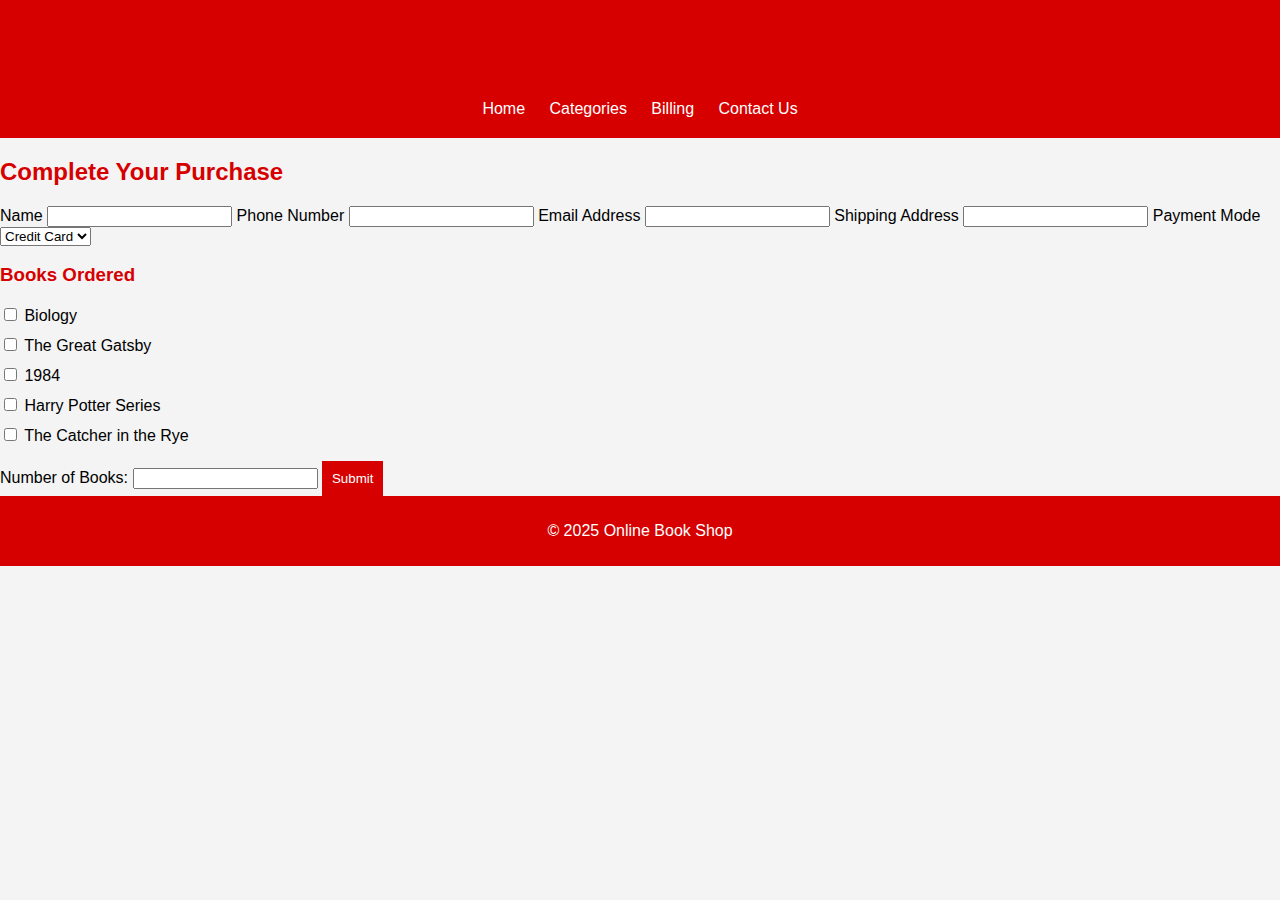
<file: billing.html>
<!DOCTYPE html>
<html lang="en">
<head>
  <meta charset="UTF-8">
  <meta name="viewport" content="width=device-width, initial-scale=1.0">
  <title>Billing - Online Book Shop</title>
  <link rel="stylesheet" href="styles.css">
</head>
<body>
  <header>
    <h1>Billing Information</h1>
    <nav>
      <a href="index.html">Home</a>
      <a href="category.html">Categories</a>
      <a href="billing.html">Billing</a>
      <a href="contact.html">Contact Us</a>
    </nav>
  </header>

  <main>
    <h2>Complete Your Purchase</h2>

    <!-- Form to enter billing details -->
    <form id="billing-form" action="javascript:void(0)" onsubmit="submitForm()">
      <label for="name">Name</label>
      <input type="text" id="name" name="name" required>

      <label for="phone">Phone Number</label>
      <input type="tel" id="phone" name="phone" required>

      <label for="email">Email Address</label>
      <input type="email" id="email" name="email" required>

      <label for="address">Shipping Address</label>
      <input type="text" id="address" name="address" required>

      <label for="payment">Payment Mode</label>
      <select id="payment" name="payment">
        <option value="credit-card">Credit Card</option>
        <option value="paypal">PayPal</option>
        <option value="debit-card">Debit Card</option>
      </select>

      <h3>Books Ordered</h3>
      <ul>
        <li><input type="checkbox" name="books" value="Biology"> Biology</li>
        <li><input type="checkbox" name="books" value="The Great Gatsby"> The Great Gatsby</li>
        <li><input type="checkbox" name="books" value="1984"> 1984</li>
        <li><input type="checkbox" name="books" value="Harry Potter Series"> Harry Potter Series</li>
        <li><input type="checkbox" name="books" value="The Catcher in the Rye"> The Catcher in the Rye</li>
      </ul>

      <label for="book-count">Number of Books:</label>
      <input type="number" id="book-count" name="book-count" required>

      <button type="submit">Submit</button>
    </form>

    <!-- Success Message (Hidden by default) -->
    <div id="success-message" style="display: none;">
      <h2>Success! Your order has been submitted.</h2>
    </div>
  </main>

  <footer>
    <p>© 2025 Online Book Shop</p>
  </footer>

  <script>
    // JavaScript function to handle the form submission and display success message
    function submitForm() {
      const form = document.getElementById('billing-form');
      
      // Display success message
      document.getElementById('success-message').style.display = 'block';
      
      // Hide the form after submission
      form.style.display = 'none';

      // Optionally, you can clear the form after submission
      form.reset();
    }
  </script>
</body>
</html>
</file>
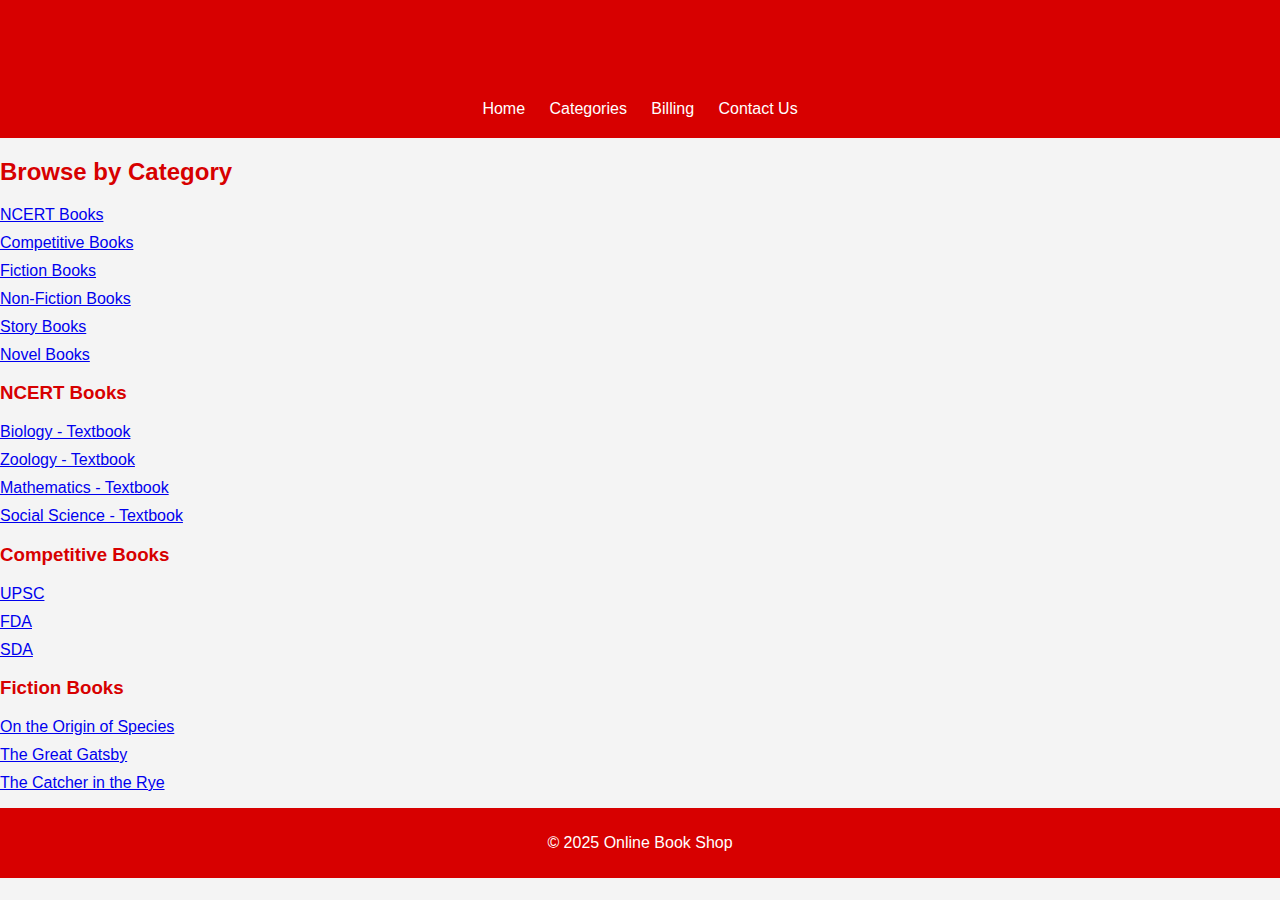
<file: category.html>
<!DOCTYPE html>
<html lang="en">
<head>
  <meta charset="UTF-8">
  <meta name="viewport" content="width=device-width, initial-scale=1.0">
  <title>Book Categories - Online Book Shop</title>
  <link rel="stylesheet" href="styles.css">
</head>
<body>
  <header>
    <h1>Book Categories</h1>
    <nav>
      <a href="index.html">Home</a>
      <a href="category.html">Categories</a>
      <a href="billing.html">Billing</a>
      <a href="contact.html">Contact Us</a>
    </nav>
  </header>

  <main>
    <h2>Browse by Category</h2>
    <ul>
      <li><a href="#ncert-books">NCERT Books</a></li>
      <li><a href="#competitive-books">Competitive Books</a></li>
      <li><a href="#fiction-books">Fiction Books</a></li>
      <li><a href="#non-fiction-books">Non-Fiction Books</a></li>
      <li><a href="#story-books">Story Books</a></li>
      <li><a href="#novel-books">Novel Books</a></li>
    </ul>

    <section id="ncert-books">
      <h3>NCERT Books</h3>
      <ul>
        <li><a href="#">Biology - Textbook</a></li>
        <li><a href="#">Zoology - Textbook</a></li>
        <li><a href="#">Mathematics - Textbook</a></li>
        <li><a href="#">Social Science - Textbook</a></li>
        <!-- Add other subjects here -->
      </ul>
    </section>

    <section id="competitive-books">
      <h3>Competitive Books</h3>
      <ul>
        <li><a href="#">UPSC</a></li>
        <li><a href="#">FDA</a></li>
        <li><a href="#">SDA</a></li>
        <!-- Add other competitive exams here -->
      </ul>
    </section>

    <section id="fiction-books">
      <h3>Fiction Books</h3>
      <ul>
        <li><a href="#">On the Origin of Species</a></li>
        <li><a href="#">The Great Gatsby</a></li>
        <li><a href="#">The Catcher in the Rye</a></li>
        <!-- Add other fiction books here -->
      </ul>
    </section>

    <!-- Add other categories similarly -->

  </main>

  <footer>
    <p>© 2025 Online Book Shop</p>
  </footer>
</body>
</html>
</file>
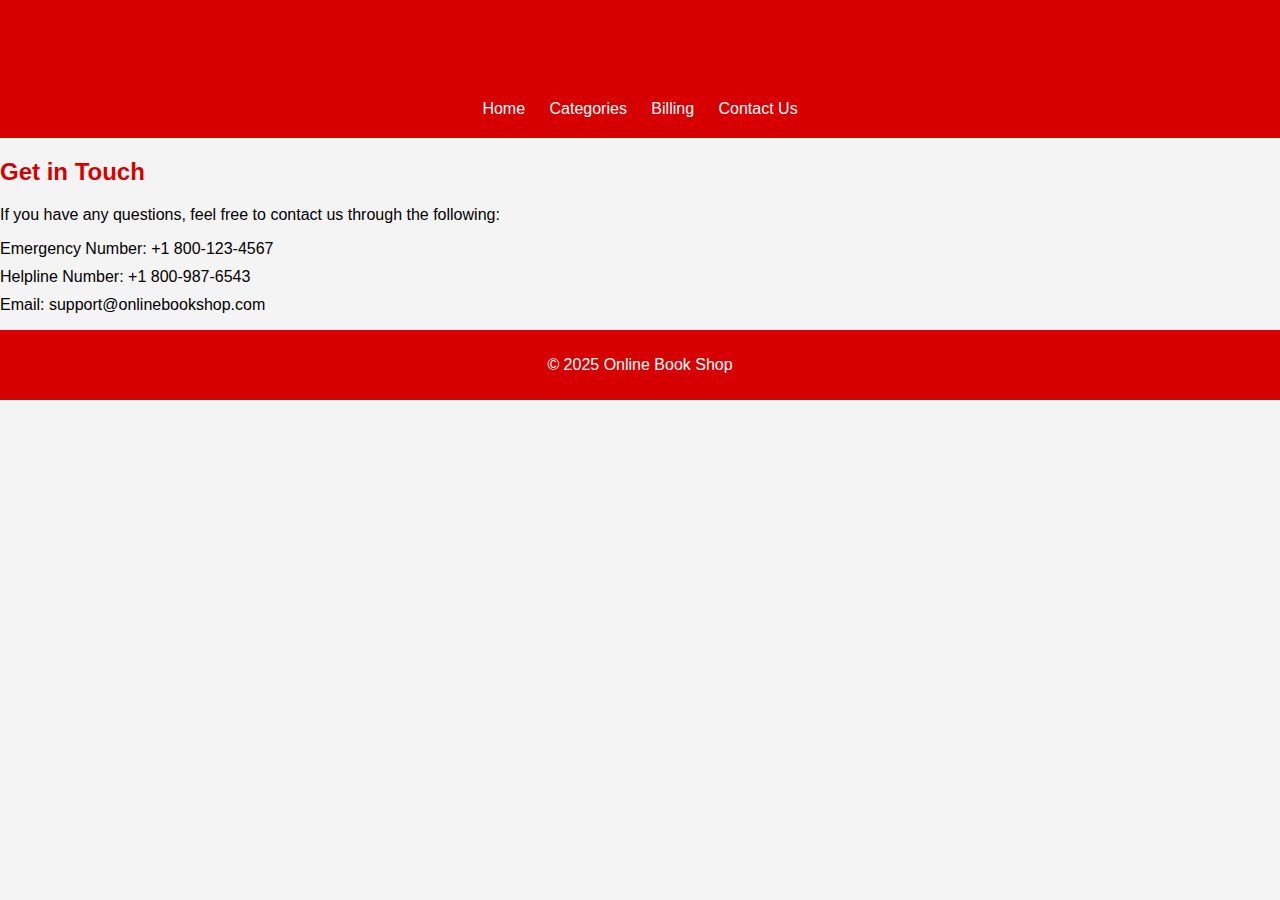
<file: contact.html>
<!DOCTYPE html>
<html lang="en">
<head>
  <meta charset="UTF-8">
  <meta name="viewport" content="width=device-width, initial-scale=1.0">
  <title>Contact Us - Online Book Shop</title>
  <link rel="stylesheet" href="styles.css">
</head>
<body>
  <header>
    <h1>Contact Us</h1>
    <nav>
      <a href="index.html">Home</a>
      <a href="category.html">Categories</a>
      <a href="billing.html">Billing</a>
      <a href="contact.html">Contact Us</a>
    </nav>
  </header>

  <main>
    <h2>Get in Touch</h2>
    <p>If you have any questions, feel free to contact us through the following:</p>
    <ul>
      <li>Emergency Number: +1 800-123-4567</li>
      <li>Helpline Number: +1 800-987-6543</li>
      <li>Email: support@onlinebookshop.com</li>
    </ul>
  </main>

  <footer>
    <p>© 2025 Online Book Shop</p>
  </footer>
</body>
</html>
</file>
<file: styles.css>
body {
  font-family: Arial, sans-serif;
  background-color: #f4f4f4;
  margin: 0;
  padding: 0;
}

header {
  background-color: #d70000;
  color: white;
  padding: 20px;
  text-align: center;
}

header nav a {
  color: white;
  margin: 0 10px;
  text-decoration: none;
}

header nav a:hover {
  text-decoration: underline;
}

footer {
  background-color: #d70000;
  color: white;
  text-align: center;
  padding: 10px;
}

h1, h2, h3 {
  color: #d70000;
}

ul {
  list-style: none;
  padding: 0;
}

ul li {
  margin: 10px 0;
}

button {
  background-color: #d70000;
  color: white;
  padding: 10px;
  border: none;
  cursor: pointer;
}

button:hover {
  background-color: #a10000;
}

.book img {
  width: 100%;
  max-width: 200px;
  height: auto;
}
</file>
